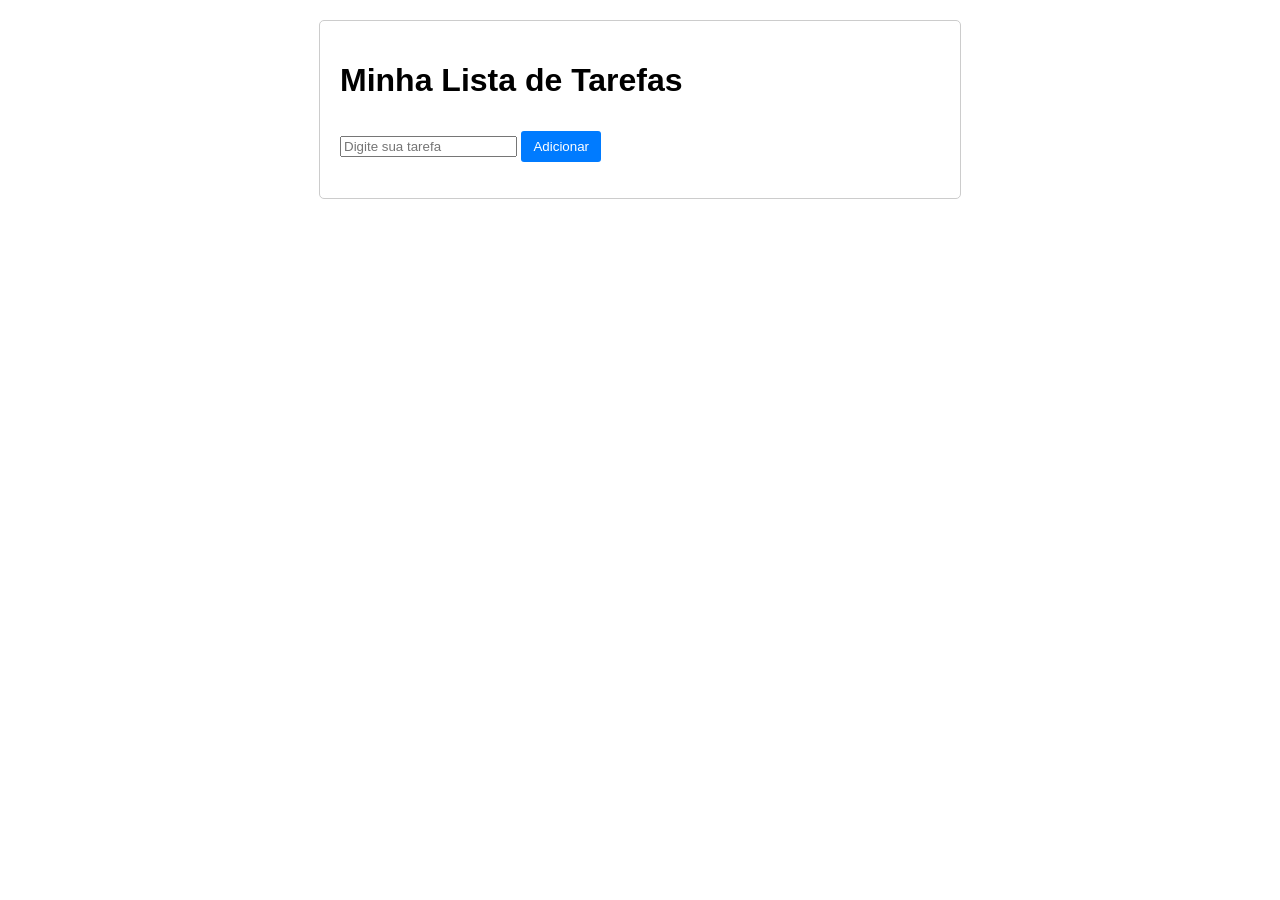
<file: Atividade HTML CSS & Java-Script/Atividade 1/index.html>
<!DOCTYPE html>
<html lang="en">
  <head>
    <meta charset="UTF-8" />
    <meta name="viewport" content="width=device-width, initial-scale=1.0" />
    <title>To-Do List</title>
    <link rel="stylesheet" href="style.css" />
  </head>
  <body>
    <div id="container">
      <h1>Minha Lista de Tarefas</h1>
      <input type="text" id="taskInput" placeholder="Digite sua tarefa" />
      <button onclick="addTask()">Adicionar</button>
      <ul id="taskList"></ul>
    </div>
    <script src="script.js"></script>
  </body>
</html>
</file>
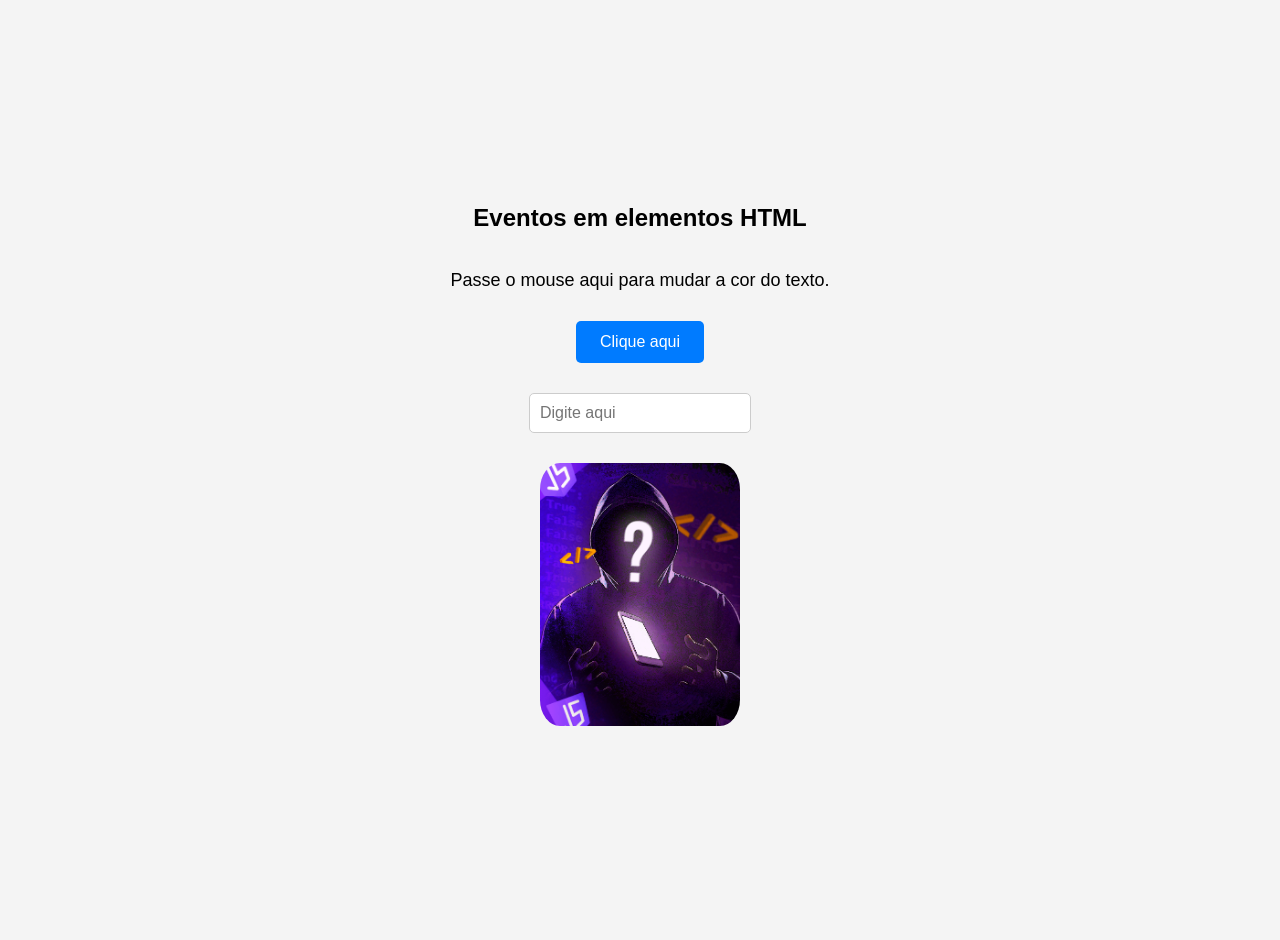
<file: Atividade Java-Script/Atividade 14 - HTML com JavaScript/index.html>
<!--Arquivo index.html-->

<!DOCTYPE html>
<html lang="en">
  <head>
    <meta charset="UTF-8" />
    <meta name="viewport" content="width=device-width, initial-scale=1.0" />
    <link rel="stylesheet" href="Style .css" />
    <title>Document</title>
    <script src="Atividade-JavaScipt-14.js"></script>
  </head>
  <body>
    <h2>Eventos em elementos HTML</h2>

    <p>Passe o mouse aqui para mudar a cor do texto.</p>

    <button onclick="mostrarAlerta()">Clique aqui</button>

    <input
      type="text"
      onfocus=" focar(this, 'Campo em foco')"
      onblur=" focar(this, '')"
      placeholder="Digite aqui"
    />

    <img
      src="imagem1.png"
      onmouseover="trocarImagem(this, 'imagem2.png')"
      onmouseout="trocarImagem(this, 'imagem1.png')"
      alt="Imagem misteriosa"
    />
  </body>
</html>
</file>
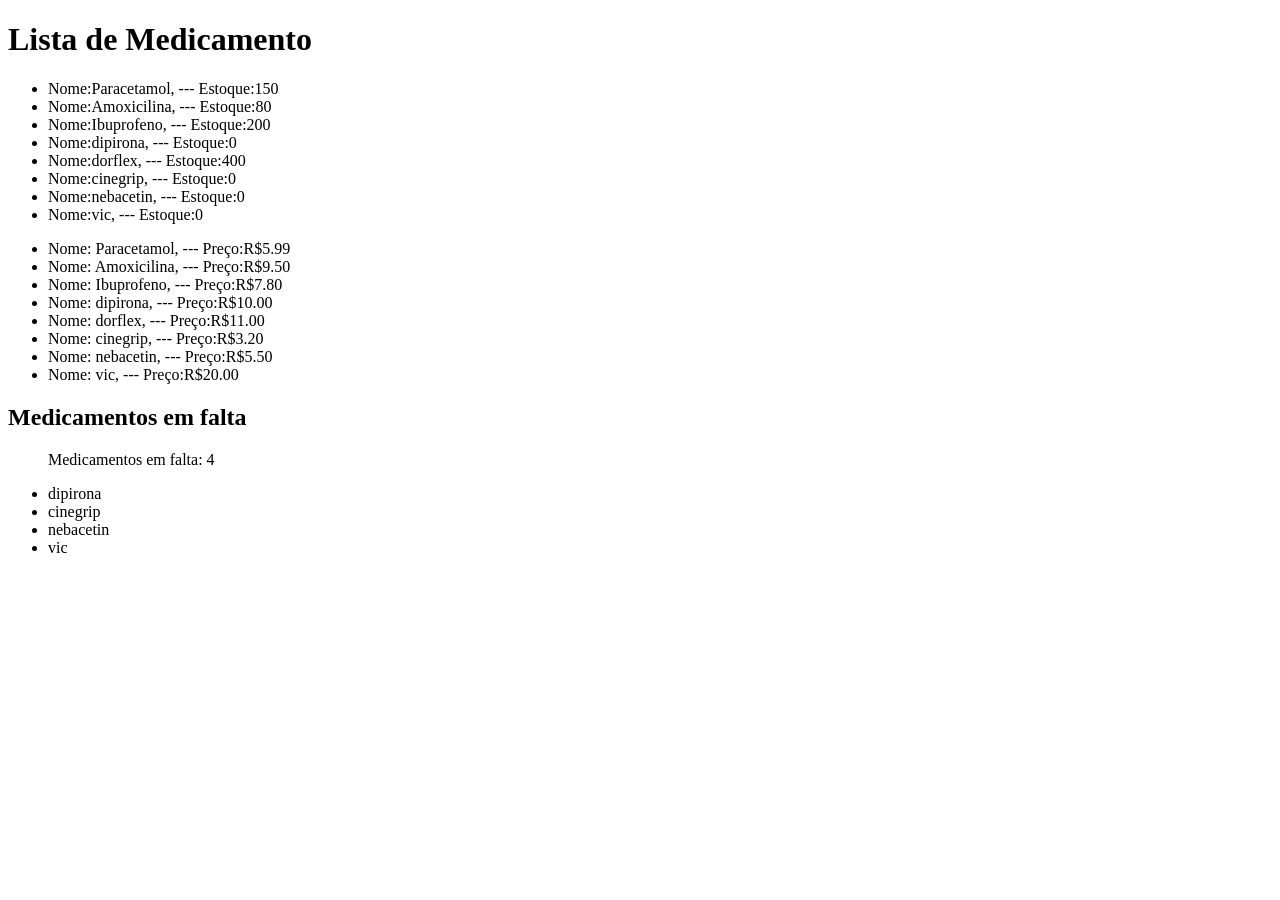
<file: Atividade Java-Script/Atividade 18 - forEach/index.html>
<!DOCTYPE html>
<html lang="en">
  <head>
    <meta charset="UTF-8" />
    <meta name="viewport" content="width=device-width, initial-scale=1.0" />
    <title>Atividade 18</title>
    <link rel="stylesheet" href="Style.css" />
  </head>
  <body>
    <h1>Lista de Medicamento</h1>
    <ul id="listaMedicamento"></ul>
    <ul id="listaMedicamento2"></ul>

    <h2>Medicamentos em falta</h2>
    <ul id="medicamentosFalta">
      <p id="p_medicamentoFalta"></p>
    </ul>

    <script src="Atividade18ComHTML.js"></script>
  </body>
</html>
</file>
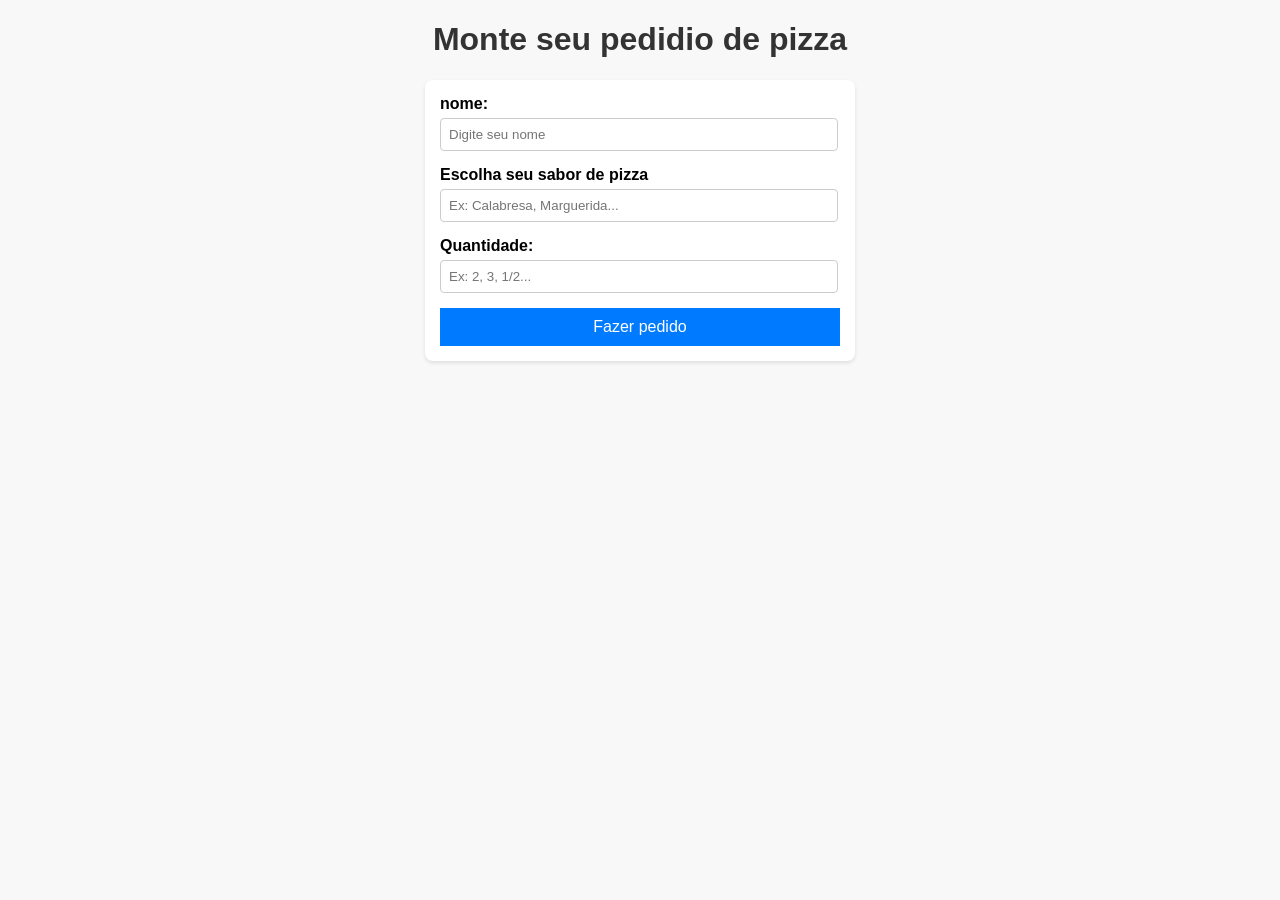
<file: Atividade HTML CSS & Java-Script/Atividade 3 - pizzaria/src/index.html>
<!DOCTYPE html>
<html lang="en">
  <head>
    <meta charset="UTF-8" />
    <meta name="viewport" content="width=device-width, initial-scale=1.0" />
    <title>PizzaForm</title>
    <link rel="stylesheet" href="styles.css" />
  </head>
  <body>
    <h1>Monte seu pedidio de pizza</h1>

    <script type="module" src="js/app.js"></script>
  </body>
</html>
</file>
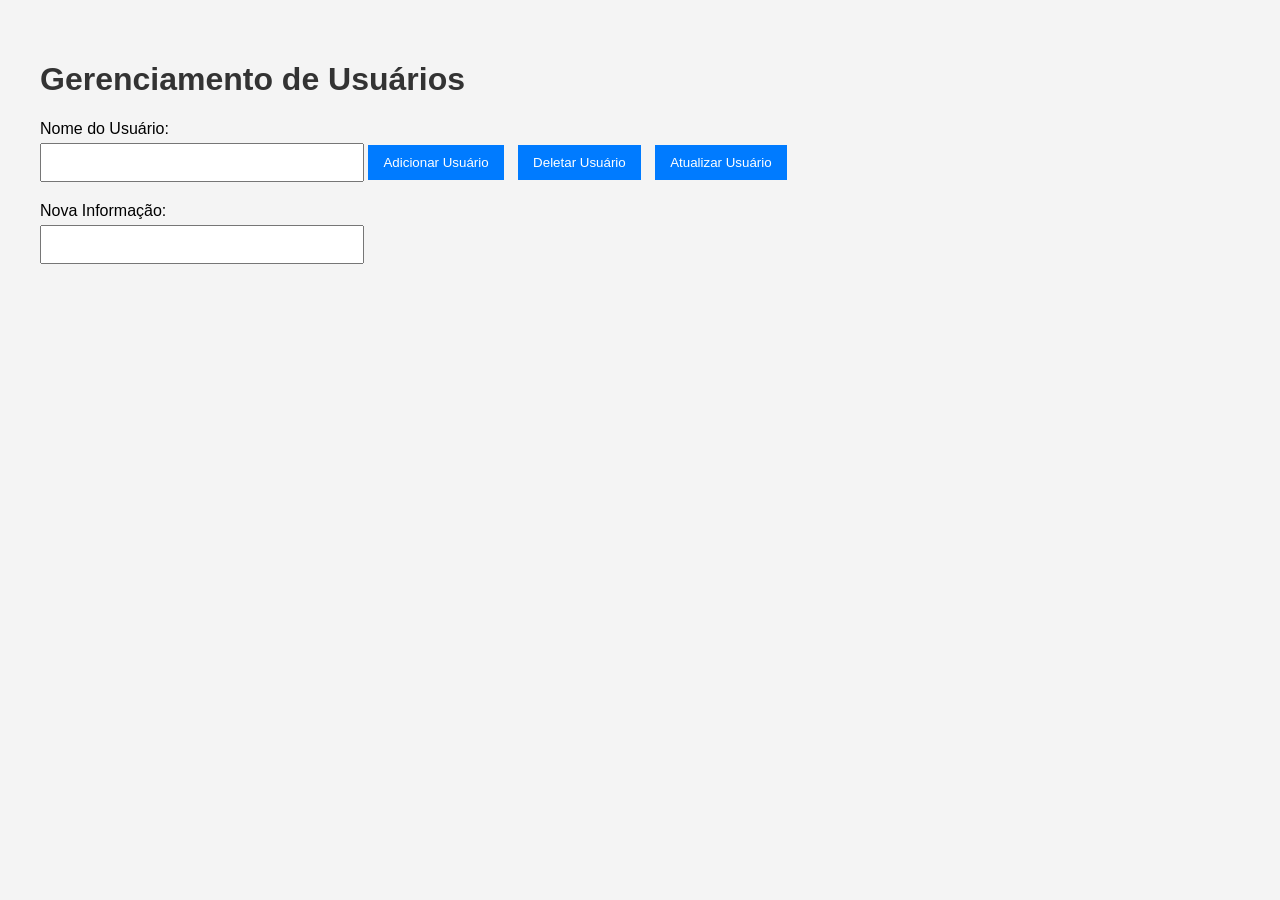
<file: Atividade Java-Script/Atividade 21 - CommonJS_ESModules/Projeto_modular/index.html>
<!DOCTYPE html>
<html lang="en">
  <head>
    <meta charset="UTF-8" />
    <meta name="viewport" content="width=device-width, initial-scale=1.0" />
    <title>Gerenciamento de Usuários</title>
    <link rel="stylesheet" href="style.css" />
  </head>
  <body>
    <h1>Gerenciamento de Usuários</h1>

    <form id="userForm">
      <label for="userName">Nome do Usuário:</label>
      <input type="text" id="userName" required />

      <button type="button" id="addUserBtn">Adicionar Usuário</button>
      <button type="button" id="deleteUserBtn">Deletar Usuário</button>
      <button type="button" id="updateUserBtn">Atualizar Usuário</button>

      <label for="newUserInfo">Nova Informação:</label>
      <input type="text" id="newUserInfo" />
    </form>

    <div id="message"></div>

    <script type="module" src="index.js"></script>
  </body>
</html>
</file>
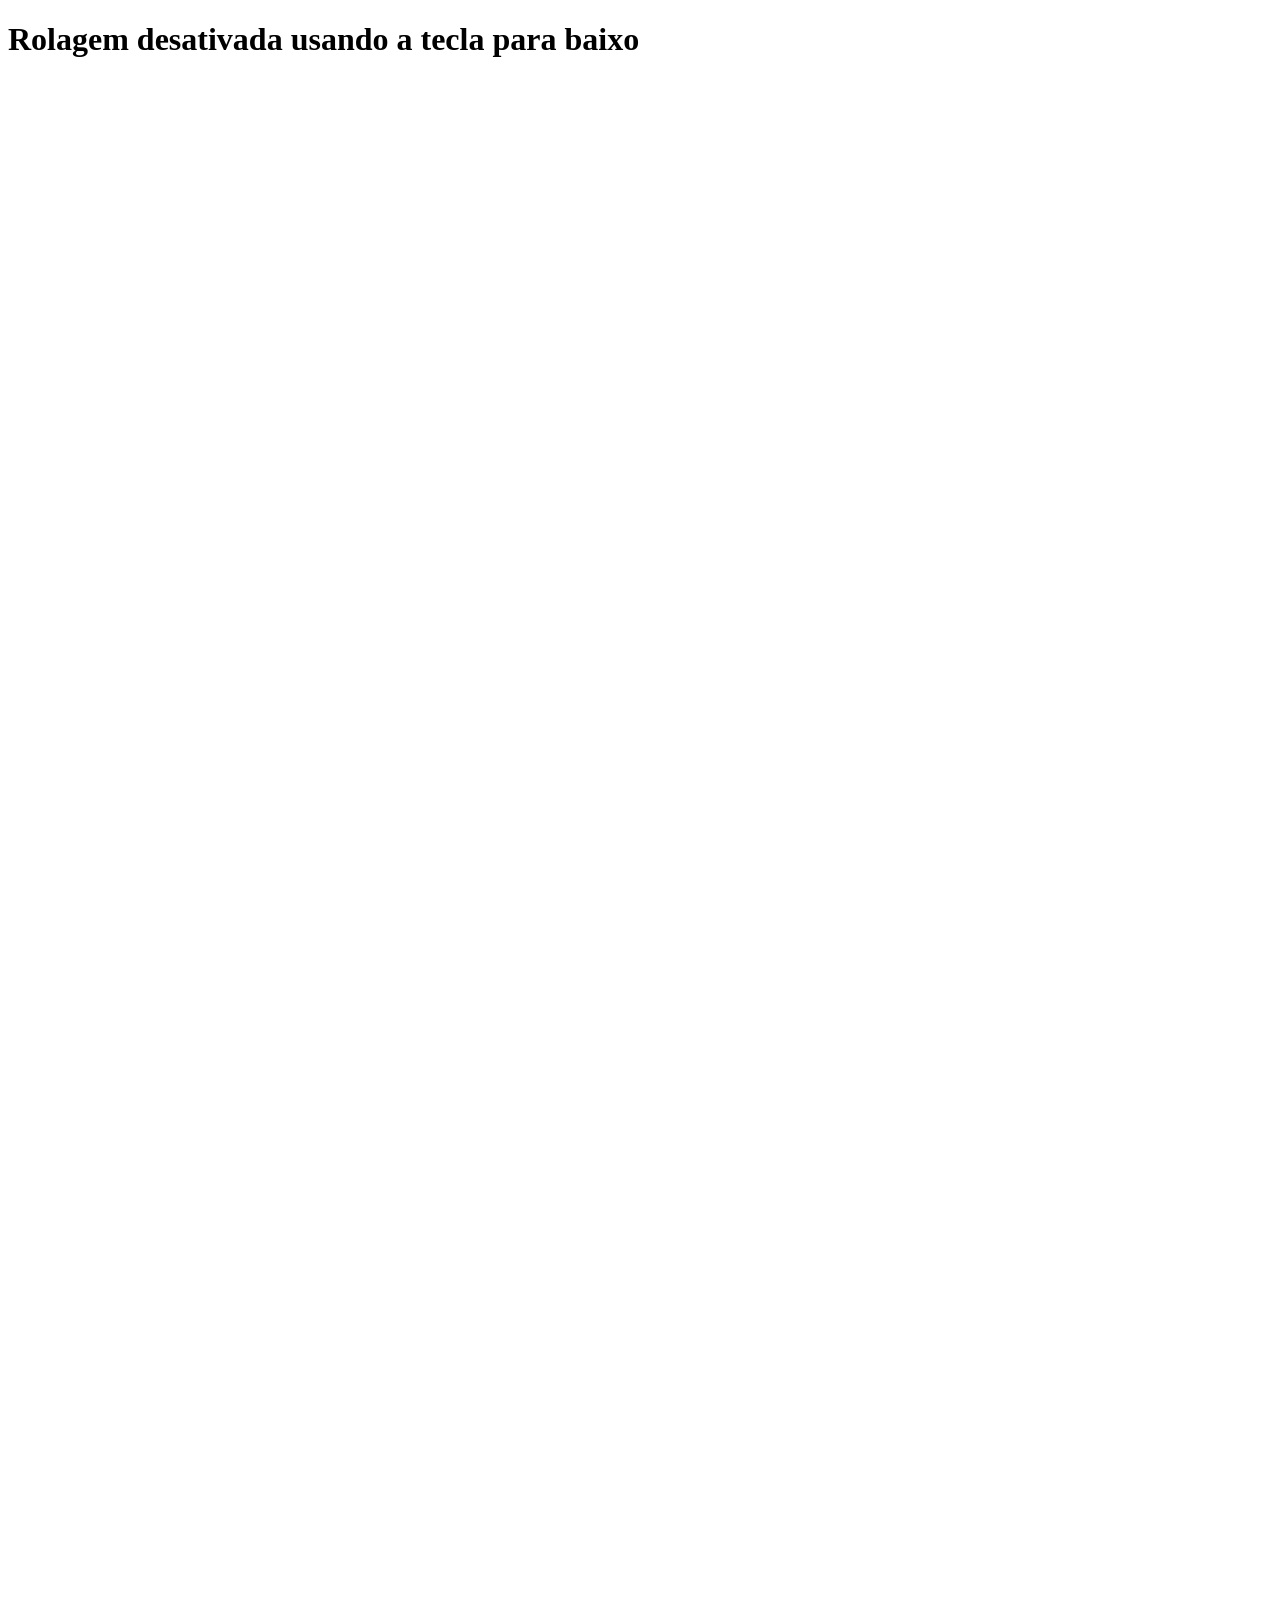
<file: Atividade HTML CSS & Java-Script/Atividade 2 - Eveentos em javaScript/Exercicios-EventoJs/ex04.html>
<!-- Exercício 4: Prevenir Rolagem para Baixo e Remover Event Listener -->
<!DOCTYPE html>
<html lang="en">
  <head>
    <meta charset="UTF-8" />
    <meta name="viewport" content="width=device-width, initial-scale=1.0" />
    <title>Exercicio 4</title>
    <style>
      body {
        height: 2000px;
      }
    </style>
  </head>
  <body>
    <h1>Rolagem desativada usando a tecla para baixo</h1>
    <script>
      let count = 0;

      function preventScroll(event) {
        count++; // +1
        console.log(count);

        if (event.key === "ArrowDown") {
          event.preventDefault();
          console.log("Rolagem para baixo foi desativada");

          if (count >= 10) {
            console.log("Removendo event listener após 10 pressionamentos");
            document.removeEventListener("keydown", preventScroll);
          }
        }
      }

      document.addEventListener("keydown", preventScroll);
    </script>
  </body>
</html>
</file>
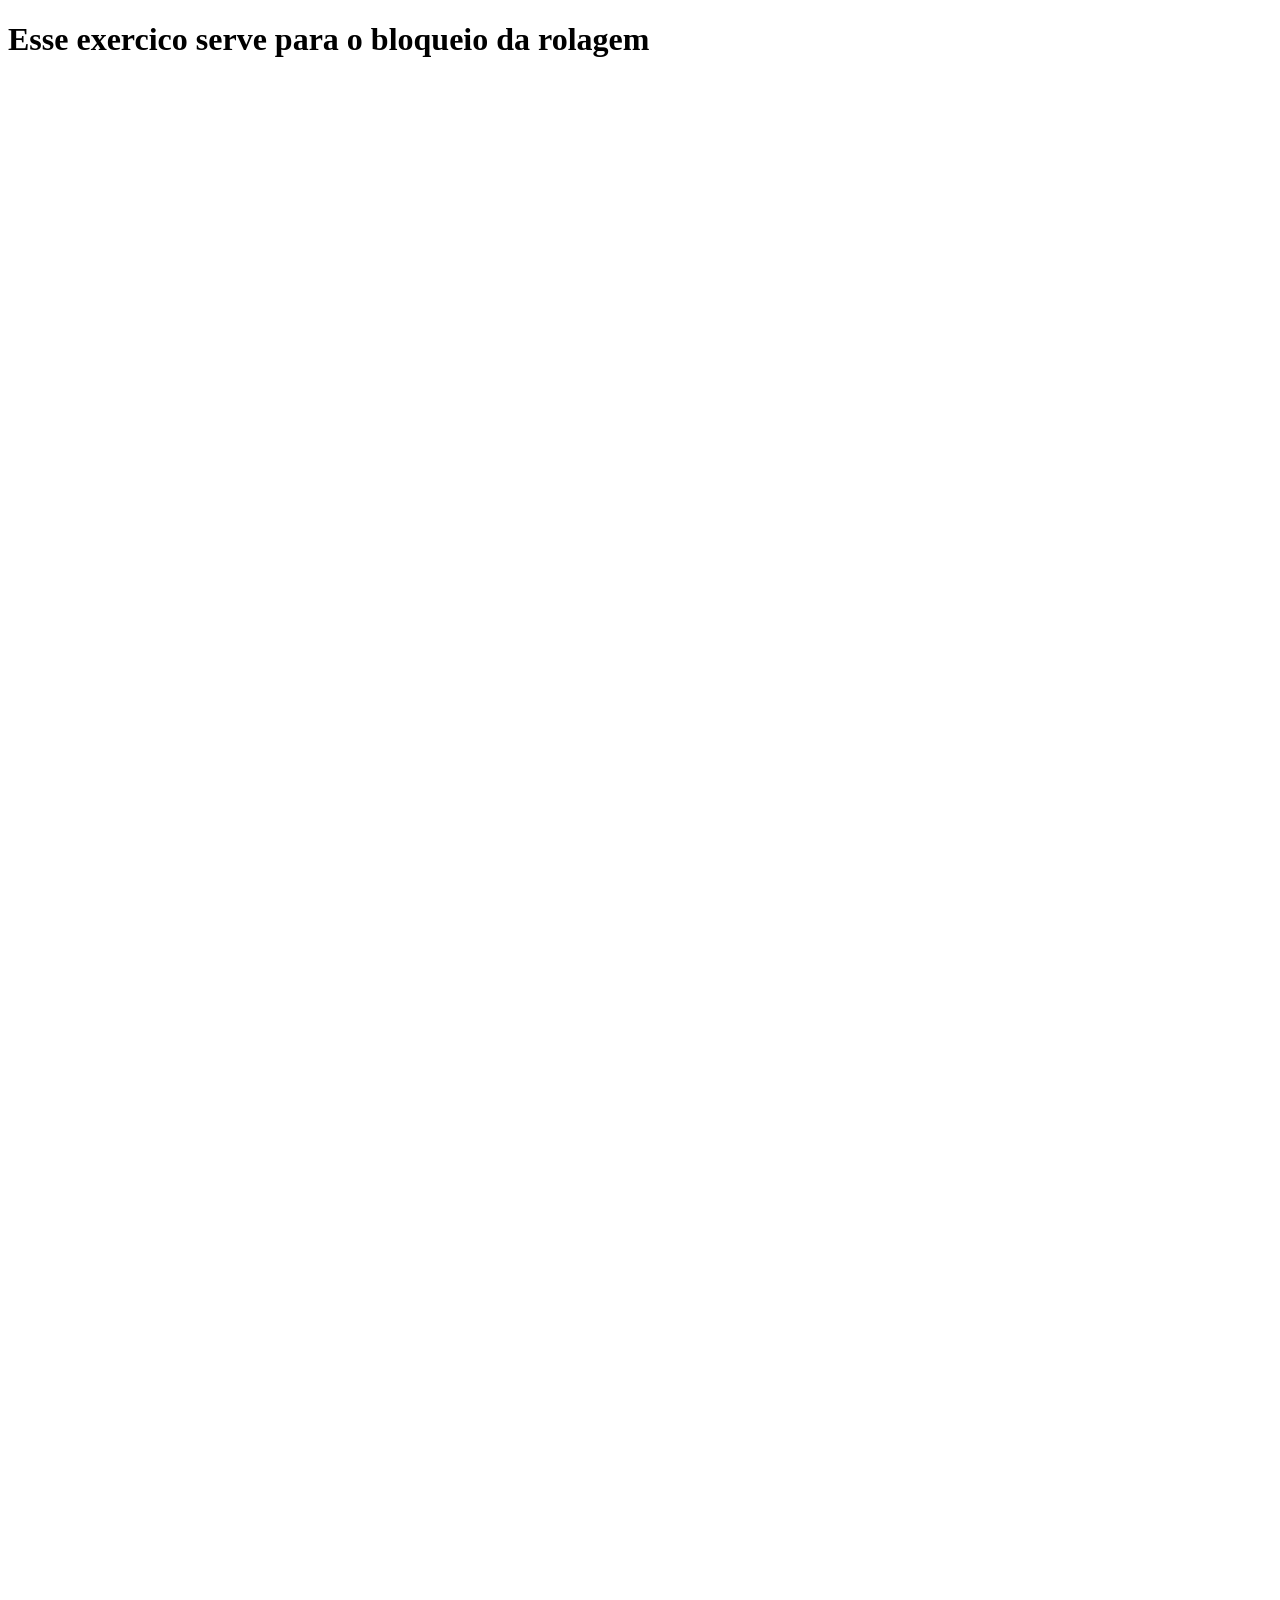
<file: Atividade HTML CSS & Java-Script/Atividade 2 - Eveentos em javaScript/Minhas atividades/Atividade4.html>
<!DOCTYPE html>
<html lang="en">
  <head>
    <meta charset="UTF-8" />
    <meta name="viewport" content="width=device-width, initial-scale=1.0" />
    <title>Atividade 4</title>
    <style>
      body {
        height: 2000px;
      }
    </style>
  </head>
  <body>
    <h1>Esse exercico serve para o bloqueio da rolagem</h1>
    <script>
      let cont = 0;
      function preventScroll(event) {
        if (event.key === "ArrowDown" && cont < 10) {
          cont++;
          event.preventDefault();
        } else if (event.key === "ArrowDown" && cont > 9) {
          document.removeEventListener("keydown", preventScroll);
        }
        console.log(cont);
      }

      document.addEventListener("keydown", preventScroll);
    </script>
  </body>
</html>
</file>
<file: Atividade HTML CSS & Java-Script/Atividade 1/style.css>
body {
  font-family: Arial, sans-serif;
  margin: 0;
  padding: 0;
}

#container {
  max-width: 600px;
  margin: 20px auto;
  padding: 20px;
  border: 1px solid #ccc;
  border-radius: 5px;
}

ul {
  list-style: none;
  padding: 0;
}

button {
  margin-top: 10px;
  padding: 8px 12px;
  background-color: #007bff;
  color: #fff;
  border: none;
  border-radius: 3px;
  cursor: pointer;
}

button:hover {
  background-color: #0056b3;
}

button:focus {
  outline: none;
}
</file>
<file: Atividade Java-Script/Atividade 14 - HTML com JavaScript/Style .css>
/*Arquivo style.css*/

body {
  font-family: Arial, sans-serif;
  margin: 20px;
  display: flex;
  flex-direction: column;
  align-items: center;
  justify-content: center;
  height: 100vh;
  background-color: #f4f4f4;
}

p {
  font-size: 18px;
  cursor: pointer;
  margin-bottom: 30px;
  transition: color 0.3s;
}

p:hover {
  color: red;
}

button {
  padding: 12px 24px;
  font-size: 16px;
  cursor: pointer;
  background-color: #007bff;
  color: white;
  border: none;
  border-radius: 5px;
  transition: background-color 0.3s;
  margin-bottom: 30px;
}

button:hover {
  background-color: #0056b3;
}

input[type="text"] {
  padding: 10px;
  font-size: 16px;
  border-radius: 5px;
  border: 1px solid #ccc;
  margin-bottom: 30px; /* Aumenta o espaçamento abaixo do campo de entrada */
}

img {
  width: 200px;
  height: auto;
  margin-bottom: 30px; /* Aumenta o espaçamento abaixo da imagem */
  transition: transform 0.3s;
  border-radius: 10%;
}

img:hover {
  transform: scale(1.1);
  background-image: url(imagem2.png);
}
</file>
<file: Atividade Java-Script/Atividade 18 - forEach/Style.css>
/* * {
  margin: 0;
  padding: 0;
}

html {
  font-size: 62.5%;
}

h1 {
  text-align: center;
  margin: 2rem;
  font-size: 3rem;
} */
</file>
<file: Atividade HTML CSS & Java-Script/Atividade 3 - pizzaria/src/styles.css>
body {
  font-family: Arial, sans-serif;
  margin: 20px;
  padding: 0;
  background-color: #f8f8f8;
}

h1 {
  text-align: center;
  color: #333;
}

form {
  max-width: 400px;
  margin: 20px auto;
  padding: 15px;
  background: #fff;
  border-radius: 8px;

  box-shadow: 0 2px 4px rgba(0, 0, 0, 0.1);
}

label {
  display: block;
  margin-bottom: 5px;
  font-weight: bold;
}

input {
  width: 95%;
  padding: 8px;
  margin-bottom: 15px;
  border: 1px solid #ccc;
  border-radius: 4px;
}

input:focus {
  border-color: #007bff;
  outline: none;
}

button {
  width: 100%;
  padding: 10px;
  background-color: #007bff;
  color: #fff;
  border: none;
  font-size: 16px;
  cursor: pointer;
}

button:hover {
  background-color: #0056b3;
}
</file>
<file: Atividade Java-Script/Atividade 21 - CommonJS_ESModules/Projeto_modular/style.css>
body {
  font-family: Arial, sans-serif;
  margin: 20px;
  padding: 20px;
  background-color: #f4f4f4;
}

h1 {
  color: #333;
}

form {
  margin-bottom: 20px;
}

label {
  display: block;
  margin: 10px 0 5px;
}

input {
  padding: 10px;
  margin-bottom: 10px;
  width: 100%;
  max-width: 300px;
}

button {
  padding: 10px 15px;
  margin-right: 10px;
  background-color: #007bff;
  color: #fff;
  border: none;
  cursor: pointer;
}

button:hover {
  background-color: #0056b3;
}

#message {
  margin-top: 20px;
  font-weight: bold;
}
</file>
